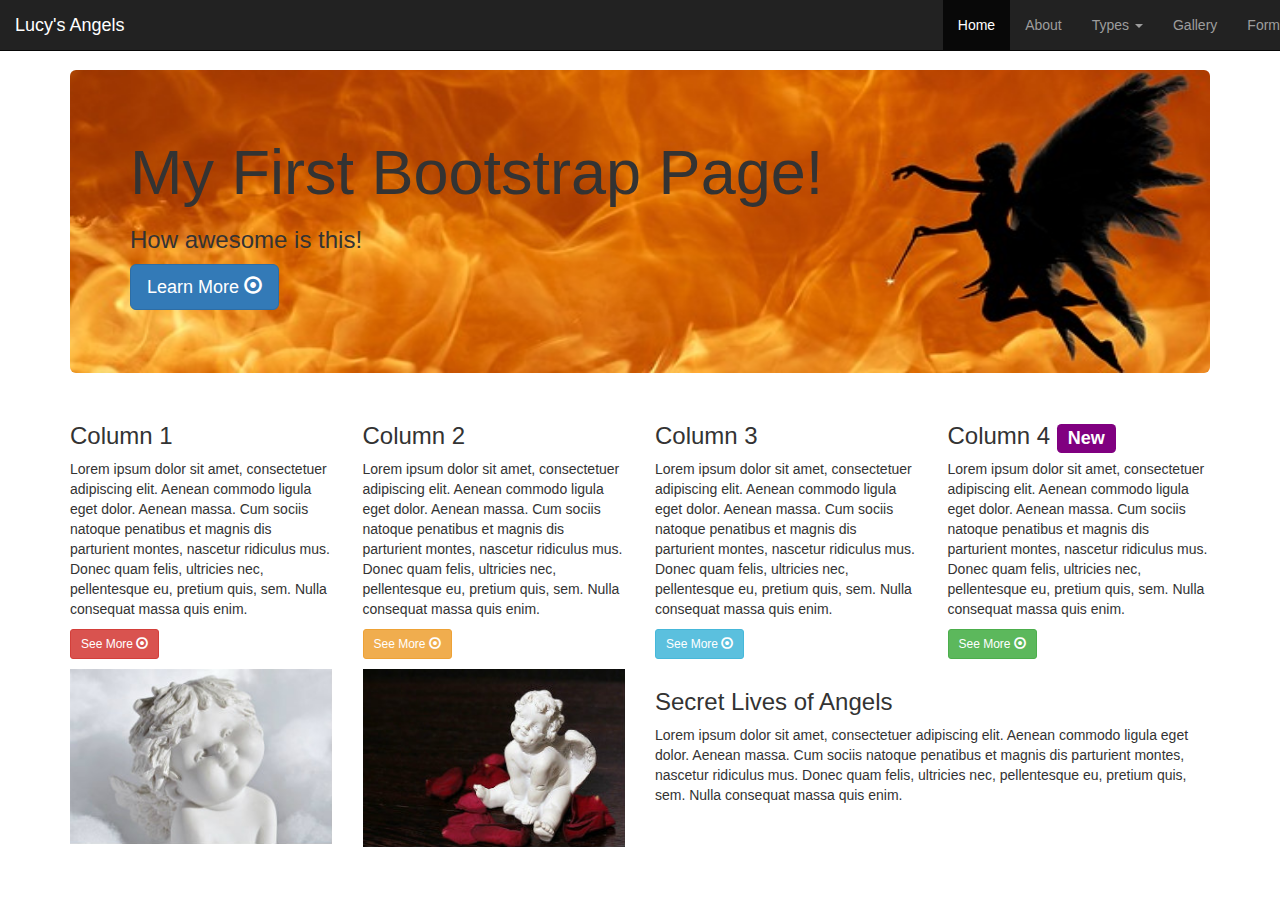
<file: Documents/workspace/bootstrap-3.3.6-dist/index.html>
<!DOCTYPE html>
<html lang="en">
  <head>
    <meta charset="utf-8">
    <meta http-equiv="X-UA-Compatible" content="IE=edge">
    <meta name="viewport" content="width=device-width, initial-scale=1">
    <!-- The above 3 meta tags *must* come first in the head; any other head content must come *after* these tags -->
    <title>Bootstrap 101 Template</title>
  
    <!-- Bootstrap -->
    <link href="css/bootstrap.min.css" rel="stylesheet">
    <link href="css/style.css" rel="stylesheet">

    <!-- HTML5 shim and Respond.js for IE8 support of HTML5 elements and media queries -->
    <!-- WARNING: Respond.js doesn't work if you view the page via file:// -->
    <!--[if lt IE 9]>
      <script src="https://oss.maxcdn.com/html5shiv/3.7.2/html5shiv.min.js"></script>
      <script src="https://oss.maxcdn.com/respond/1.4.2/respond.min.js"></script>
    <![endif]-->
  </head>
  <body>
<noscript>Sorry, your browser does not support JavaScript!</noscript>

 <div class="container">
    <div class="jumbotron" id="jumbotron1">
      <h1> My First Bootstrap Page!</h1>
      <h3>How awesome is this!</h3>
    <p><a class="btn btn-primary btn-lg" href="#" role="button">Learn More <span class="glyphicon glyphicon-record"></span> </a></p>
    </div>  

  <!-- NAV STARTS HERE -->
  
<nav class="navbar navbar-inverse navbar-fixed-top">
  <div class="nav-header">
    <a class="navbar-brand" href="#">Lucy's Angels</a>
    
    <button type="button" class="navbar-toggle" data-toggle="collapse" data-target="#myNavbar">
        <span class="icon-bar"></span>
        <span class="icon-bar"></span>
        <span class="icon-bar"></span>
    </button>

    <div class="collapse navbar-collapse nav navbar-nav navbar-right" id="myNavbar">
<!--      <ul class="nav navbar-nav navbar-right"> -->
      
          <li class= "active"><a href= "#">Home</a></li>
          <li><a href= "#">About</a></li>
          <li class = "dropdown">
            <a href= "#" class = "dropdown-toggle" data-toggle="dropdown">Types <b class="caret"></b></a>
            <ul class="dropdown-menu">
              <li><a href= "#">Happy Angels</a></li>
              <li><a href= "#">Quiet Angels</a></li>
              <li><a href= "#">Party Angels</a></li>
              <li><a href= "#">Good Angels</a></li>
            </ul>
          <li><a href= "gallery.html">Gallery</a></li>
          <li><a href= "form.html">Form</a></li>
      </ul>
    </div>    
  </div>
</nav>

<!-- NAV ENDS HERE -->

      <div class="row">
          
          <div class="col-md-3 col-sm-6 col-xs-12">
      
      <h3>Column 1</h3>
        <p>Lorem ipsum dolor sit amet, consectetuer adipiscing elit. Aenean commodo 
        ligula eget dolor. Aenean massa. Cum sociis natoque penatibus et magnis dis 
        parturient montes, nascetur ridiculus mus. Donec quam felis, ultricies nec, 
        pellentesque eu, pretium quis, sem. Nulla consequat massa quis enim. </p>
        
        <p><a class="btn btn-danger btn-sm" href="#" role="button">See More <span class="glyphicon glyphicon-record"></span> </a></p>
        
          </div>
          
          <div class="col-md-3 col-sm-6 col-xs-12">
      
      <h3>Column 2</h3>
        <p>Lorem ipsum dolor sit amet, consectetuer adipiscing elit. Aenean commodo 
        ligula eget dolor. Aenean massa. Cum sociis natoque penatibus et magnis dis 
        parturient montes, nascetur ridiculus mus. Donec quam felis, ultricies nec, 
        pellentesque eu, pretium quis, sem. Nulla consequat massa quis enim. </p>
        
        <p><a class="btn btn-warning btn-sm" href="#" role="button">See More <span class="glyphicon glyphicon-record"></span> </a></p>
        
          </div>
          
          <div class="col-md-3 col-sm-6 col-xs-12">
        
      <h3>Column 3</h3>
        <p>Lorem ipsum dolor sit amet, consectetuer adipiscing elit. Aenean commodo 
        ligula eget dolor. Aenean massa. Cum sociis natoque penatibus et magnis dis 
        parturient montes, nascetur ridiculus mus. Donec quam felis, ultricies nec, 
        pellentesque eu, pretium quis, sem. Nulla consequat massa quis enim. </p>
        
        <p><a class="btn btn-info btn-sm" href="#" role="button">See More <span class="glyphicon glyphicon-record"></span> </a></p>
        
          </div>
      
          <div class="col-md-3 col-sm-6 col-xs-12">
      
      <h3>Column 4 <span class="label label-default">New</span></h3>
        <p>Lorem ipsum dolor sit amet, consectetuer adipiscing elit. Aenean commodo 
        ligula eget dolor. Aenean massa. Cum sociis natoque penatibus et magnis dis 
        parturient montes, nascetur ridiculus mus. Donec quam felis, ultricies nec, 
        pellentesque eu, pretium quis, sem. Nulla consequat massa quis enim.</p>  
          
        <p><a class="btn btn-success btn-sm" href="#" role="button">See More <span class="glyphicon glyphicon-record"></span> </a></p>
        
          </div>
          
      </div>    
      
  <!-- next row  -->
    
    <div class="row">
          
          <div class="col-sm-6">

<!--      
 
        position: relative; top: 10px; - put in CSS
  
  -->  
    
          <div class="row">
          <div class="col-md-6"><img src="img/angel-smiling.jpg" alt="smiling angel" class="img-responsive center-block"></div>
          <div class="col-md-6"><img src="img/redangel1.jpg" alt="red angel" class="img-responsive center-block"></div>
        </div>  

          </div>
          
          <div class="col-sm-6">
      
      <h3>Secret Lives of Angels</h3>
        <p>Lorem ipsum dolor sit amet, consectetuer adipiscing elit. Aenean commodo 
        ligula eget dolor. Aenean massa. Cum sociis natoque penatibus et magnis dis 
        parturient montes, nascetur ridiculus mus. Donec quam felis, ultricies nec, 
        pellentesque eu, pretium quis, sem. Nulla consequat massa quis enim.</p>

      </div>
       <!-- jQuery (necessary for Bootstrap's JavaScript plugins) -->
    <script src="https://ajax.googleapis.com/ajax/libs/jquery/1.11.3/jquery.min.js"></script>
    <!-- Include all compiled plugins (below), or include individual files as needed -->
    <script src="js/bootstrap.min.js"></script>

      </body>
  
</html>
</file>
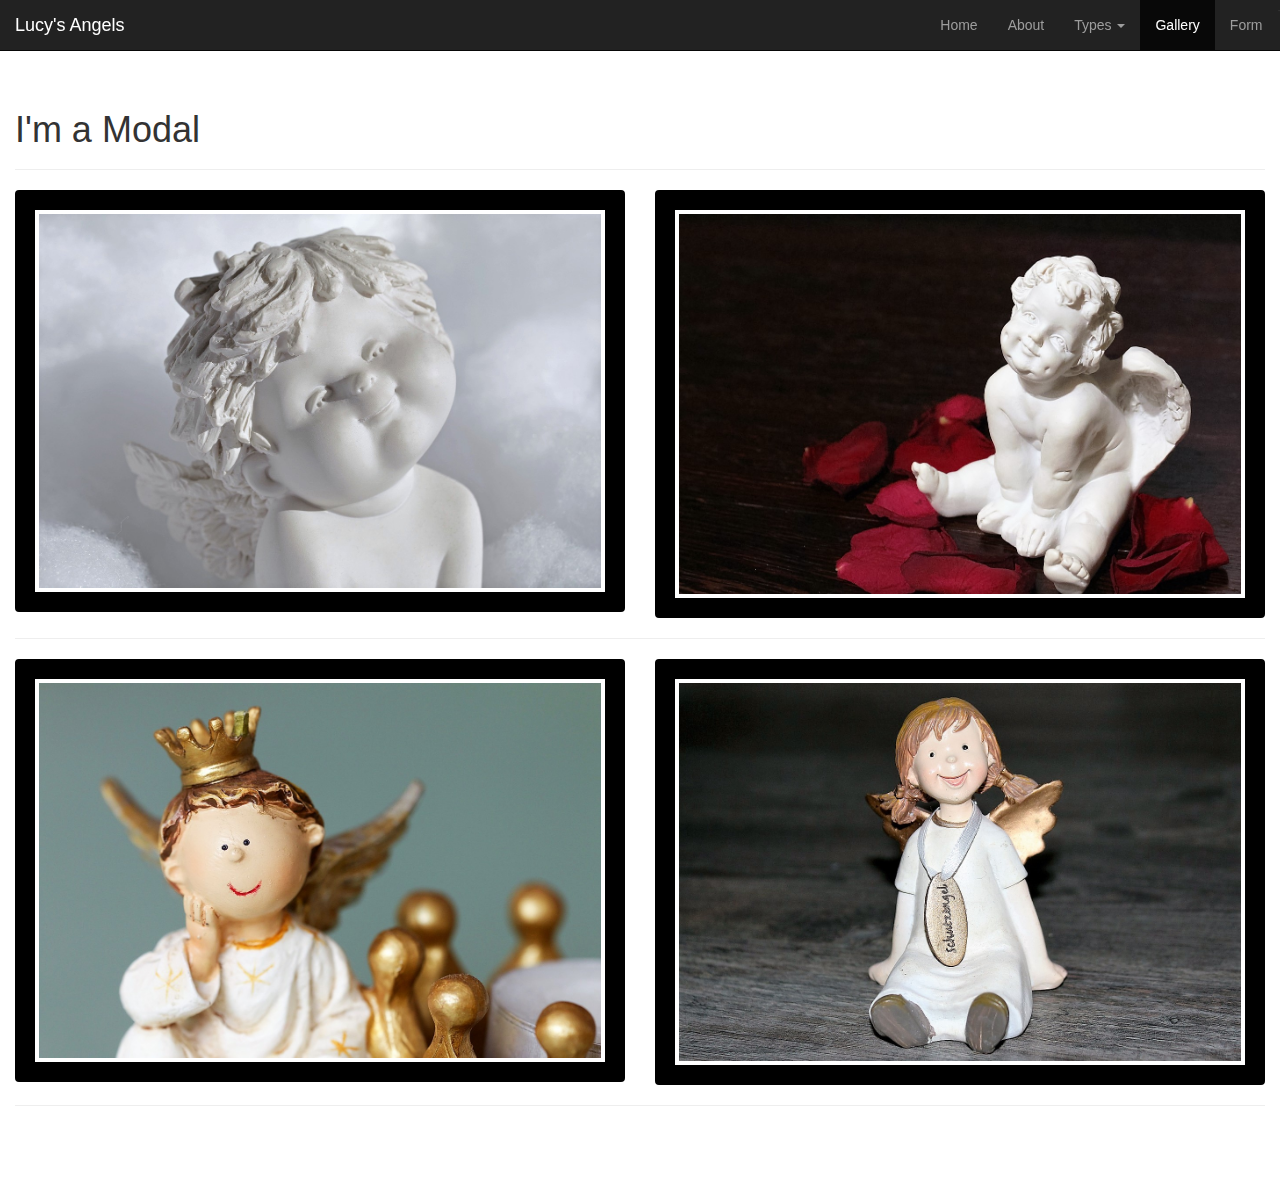
<file: Documents/workspace/bootstrap-3.3.6-dist/gallery.html>
<!DOCTYPE html>
<html lang="en">
  <head>
    <meta charset="utf-8">
    <meta http-equiv="X-UA-Compatible" content="IE=edge">
    <meta name="viewport" content="width=device-width, initial-scale=1">
    <!-- The above 3 meta tags *must* come first in the head; any other head content must come *after* these tags -->
    <title>Bootstrap 101 Template</title>

    <!-- Bootstrap -->
    <link href="css/bootstrap.min.css" rel="stylesheet">
    <link href="css/style.css" rel="stylesheet">
    

    <!-- HTML5 shim and Respond.js for IE8 support of HTML5 elements and media queries -->
    <!-- WARNING: Respond.js doesn't work if you view the page via file:// -->
    <!--[if lt IE 9]>
      <script src="https://oss.maxcdn.com/html5shiv/3.7.2/html5shiv.min.js"></script>
      <script src="https://oss.maxcdn.com/respond/1.4.2/respond.min.js"></script>
    <![endif]-->
  </head>
  <body>
<noscript>Sorry, your browser does not support JavaScript!</noscript>


<nav class="navbar navbar-inverse navbar-fixed-top">
  <div class="nav-header">
    <a class="navbar-brand" href="#">Lucy's Angels</a>
    
    <button type="button" class="navbar-toggle" data-toggle="collapse" data-target="#myNavbar">
        <span class="icon-bar"></span>
        <span class="icon-bar"></span>
        <span class="icon-bar"></span>
    </button>

    <div class="collapse navbar-collapse" id="myNavbar">
      <ul class="nav navbar-nav navbar-right">
        
        <!-
          <ul class="nav nav-tabs">
            -->
               
<li><a href= "index.html">Home</a></li>
          <li><a href= "#">About</a></li>
          <li class = "dropdown">
            <a href= "#" class = "dropdown-toggle" data-toggle="dropdown">Types <b class="caret"></b></a>
            <ul class="dropdown-menu">
              <li><a href= "#">Happy Angels</a></li>
              <li><a href= "#">Quiet Angels</a></li>
              <li><a href= "#">Party Angels</a></li>
              <li><a href= "#">Good Angels</a></li>
            </ul>
          <li class= "active"><a href= "gallery.html">Gallery</a></li>
          <li><a href="form.html">Form</a></li>
      </ul>
      </div>
    </div>
</nav>


  <!-- Tab panes 
  <div class="tab-content">
    <div class="tab-pane active" id="home">Home is where the heart is.</div>
    <div class="tab-pane" id="about">Where else to learn about angels than on the about page.</div>
    <div class="tab-pane" id="gallery">The gallery is where you can find nice pictures of stuff.</div>
    <div class="tab-pane" id="form">Last but not least, we have forms!!</div>
  </div>

<br />
-->

 <!-- Jumbotron BEGINS
 
<div class="container">
    <div class="jumbotron" id="jumbotron1">
      <h1> My First Bootstrap Page!</h1>
      <h3>How awesome is this!</h3>
    <p><a class="btn btn-primary btn-lg" href="#" role="button">Learn More <span class="glyphicon glyphicon-record"></span> </a></p>
    </div>  
</div>

Jumbotron END -->




<!-- GALLERY START -->

<div class="container-fluid">
  <div class="page-header">
    <h1>I'm a Modal</h1>
  </div>


  <div class="row">
    <div class="col-sm-6">
<!-- image as a trigger -->
    <a href="#myModalOne" data-toggle="modal">
    <img src="img/brightsmilingangel.jpg" alt="smiling angel" class="img-responsive center-block img-thumbnail" >
        </a>
    </div>
  
    <div class="col-sm-6">
<!-- image as a trigger -->
    <a href="#myModalTwo" data-toggle="modal">
    <img src="img/redpetalsangel.jpg" alt="rose petals angel" class="img-responsive center-block img-thumbnail" >
        </a>
    </div>
</div>

<hr>


<div class="modal fade" id="myModalOne" role="dialog">
    <div class="modal-dialog">
  <img src="img/brightsmilingangel.jpg" width="100%" height="100%" >
    </div>
    </div>    


  <div class="modal fade" id="myModalTwo" role="dialog">
    <div class="modal-dialog">
  <img src="img/redpetalsangel.jpg" width="100%" height="100%" >
    </div>
    </div>


    <div class="row">
    <div class="col-sm-6">
<!-- image as a trigger -->
    <a href="#myModalThree" data-toggle="modal">
    <img src="img/angel-94.jpg" class="img-responsive center-block img-thumbnail" >
        </a>
    </div>
     <div class="col-sm-6">
<!-- image as a trigger -->
    <a href="#myModalFour" data-toggle="modal">
    <img src="img/angel-95.jpg" class="img-responsive center-block img-thumbnail" >
        </a>
    </div>   
    
  </div>
    
<hr>    
		
<div class="modal fade" id="myModalThree" role="dialog">
    <div class="modal-dialog">
  <img src="img/angel-94.jpg" width="100%" height="100%" >
    </div>
    </div>    
  
  <div class="modal fade" id="myModalFour" role="dialog">
   <div class="modal-dialog">
     <div class="modal-content">
      <div class="modal-header">
  <button type="button" class="close" data-dismiss="modal" aria-label="Close"><span aria-hidden="true">&times;</span></button>
        <h4 class="modal-title">Cool Angel</h4>      
        </div> <!-- /modal-header -->
       <div class="modal-body">
  <img src="img/angel-95.jpg" width="100%" height="100%" >
     </div> <!-- /modal-body -->
      <div class="modal-footer">
        <h5>Loving this angel.</h5>
        <button type="button" class="btn btn-default" data-dismiss="modal">Close</button>
        </div> <!-- /modal-footer -->
      </div> <!-- /modal-content -->
    </div> <!-- /modal-dialog -->
    </div> <!-- /modal -->

<!-- GALLERY END -->


                            <!-- REMOVE LATER - JUST HERE FOR NEATNESS -->

  
       <!-- jQuery (necessary for Bootstrap's JavaScript plugins) -->
    <script src="https://ajax.googleapis.com/ajax/libs/jquery/1.11.3/jquery.min.js"></script>
    <!-- Include all compiled plugins (below), or include individual files as needed -->
    <script src="js/bootstrap.min.js"></script>



      </body>
  
</html>
</file>
<file: Documents/workspace/bootstrap-3.3.6-dist/css/style.css>
#jumbotron1 { 
    
    background-image: url("../img/angel-.jpg");
    background-size: 100% 100%;
    background-repeat: no-repeat;
    
}

.img-responsive {
    
    max-width: 100%;
    height: auto;
    display: block;
    border-width: 20px;
    border-color: Black;
}

.label {
    background-color: purple;
   
}

body { 
    padding-top: 70px;
    padding-bottom: 70px;
    
}


.navbar navbar-inverse navbar-fixed-top {
    
    margin-bottom: 0;
}

#feedback-page{
	text-align:center;
}

#form-main{
	width:100%;
	float:right;
	padding-top:0px;
	margin: -10.9%;
}

#form-div {
	background-color:rgba(72,72,72,0.4);
	padding-left:35px;
	padding-right:35px;
	padding-top:35px;
	padding-bottom:50px;
	width: 450px;
	float: left;
	left: 50%;
	position: absolute;
  margin-top:30px;
	margin-left: -260px;
  -moz-border-radius: 7px;
  -webkit-border-radius: 7px;
}

.feedback-input {
	color:#3c3c3c;
	font-family: Helvetica, Arial, sans-serif;
  font-weight:500;
	font-size: 18px;
	border-radius: 0;
	line-height: 22px;
	background-color: #fbfbfb;
	padding: 13px 13px 13px 54px;
	margin-bottom: 10px;
	width:100%;
	-webkit-box-sizing: border-box;
	-moz-box-sizing: border-box;
	-ms-box-sizing: border-box;
	box-sizing: border-box;
    border: 3px solid rgba(0,0,0,0);
}

.feedback-input:focus{
	background: #fff;
	box-shadow: 0;
	border: 3px solid #3498db;
	color: #3498db;
	outline: none;
  padding: 13px 13px 13px 54px;
}


.focused{
	color:#30aed6;
	border:#30aed6 solid 3px;
}


#name{
	background-image: url(http://rexkirby.com/kirbyandson/images/name.svg);
	background-size: 30px 30px;
	background-position: 11px 8px;
	background-repeat: no-repeat;
}

#name:focus{
	background-image: url(http://rexkirby.com/kirbyandson/images/name.svg);
	background-size: 30px 30px;
	background-position: 8px 5px;
  background-position: 11px 8px;
	background-repeat: no-repeat;
}

#email{
	background-image: url(http://rexkirby.com/kirbyandson/images/email.svg);
	background-size: 30px 30px;
	background-position: 11px 8px;
	background-repeat: no-repeat;
}

#email:focus{
	background-image: url(http://rexkirby.com/kirbyandson/images/email.svg);
	background-size: 30px 30px;
  background-position: 11px 8px;
	background-repeat: no-repeat;
}

#comment{
	background-image: url(http://rexkirby.com/kirbyandson/images/comment.svg);
	background-size: 30px 30px;
	background-position: 10px 8px;
	background-repeat: no-repeat;
}

textarea {
    width: 100%;
    height: 150px;
    line-height: 150%;
    resize:vertical;
}

input:hover, textarea:hover,
input:focus, textarea:focus {
	background-color:white;
}

#button-blue{
	font-family: 'Montserrat', Arial, Helvetica, sans-serif;
	float:left;
	width: 100%;
	border: #fbfbfb solid 4px;
	cursor:pointer;
	background-color: #3498db;
	color:white;
	font-size:24px;
	padding-top:22px;
	padding-bottom:22px;
	-webkit-transition: all 0.3s;
	-moz-transition: all 0.3s;
	transition: all 0.3s;
  margin-top:-4px;
  font-weight:700;
}

#button-blue:hover{
	background-color: rgba(0,0,0,0);
	color: #0493bd;
}
	
.submit:hover {
	color: #3498db;
}
	
.ease {
	width: 0px;
	height: 74px;
	background-color: #fbfbfb;
	-webkit-transition: .3s ease;
	-moz-transition: .3s ease;
	-o-transition: .3s ease;
	-ms-transition: .3s ease;
	transition: .3s ease;
}

.submit:hover.ease {
  width:100%;
  background-color:white;
}

.carousel-inner img {
  margin: auto;
} 
/*

.carousel img {
    min-width: 100%;
} */


.myModalOne {
    border-color: red;
	
	
}
</file>
